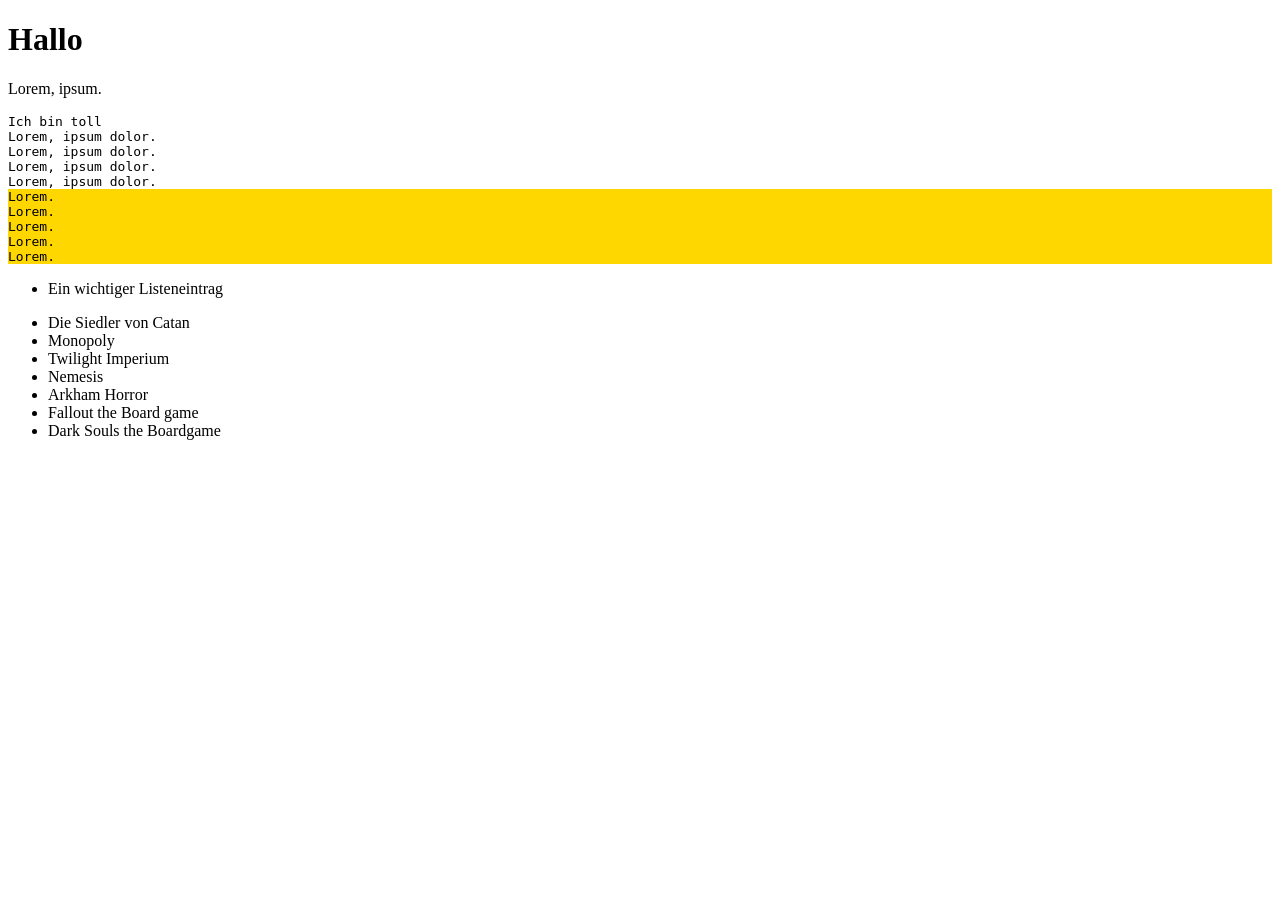
<file: index.html>
<!DOCTYPE html>
<html lang="en">
<head>
    <meta charset="UTF-8">
    <meta name="viewport" content="width=device-width, initial-scale=1.0">
    <title>JavaScript ist sowas von Coooooooool</title>
    <!-- wir nutzen defer um das script erst beim ferigen aufbau des DOMs auszuführen -->
     <!-- ansonsten haben wir probleme beim zugriff auf html elemente -->
    <script src="assets/js/domaction.js" defer></script>
    <link rel="stylesheet" href="assets/css/main.css">
</head>
<body>
    <h1>Hallo</h1>
    <p id="wichtig">Lorem, ipsum.</p>
    <div>Lorem, ipsum dolor.</div>
    <div>Lorem, ipsum dolor.</div>
    <div>Lorem, ipsum dolor.</div>
    <div>Lorem, ipsum dolor.</div>
    <div>Lorem, ipsum dolor.</div>
    <div class="posaune">Lorem.</div>
    <div class="posaune">Lorem.</div>
    <div class="posaune">Lorem.</div>
    <div class="posaune">Lorem.</div>
    <div class="posaune">Lorem.</div>
    <ul id="liste"></ul>
    <ul id="boardgames"></ul>
    <!-- alternative zu defer - erst script laden wenn DOM fertig -->
    <!-- <script src="assets/js/domaction.js"></script> -->
</body>
</html>
</file>
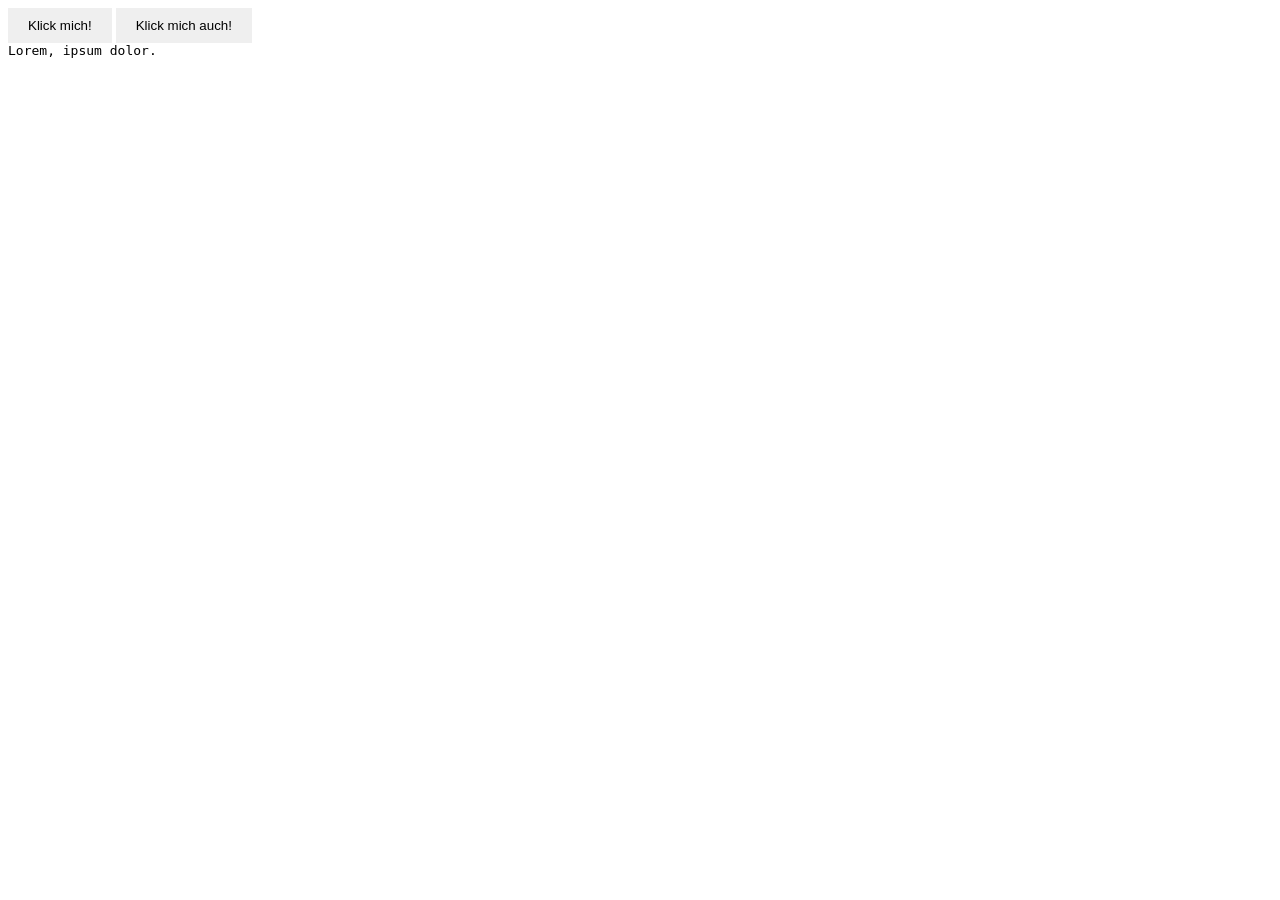
<file: events.html>
<!DOCTYPE html>
<html lang="en">
<head>
    <meta charset="UTF-8">
    <meta name="viewport" content="width=device-width, initial-scale=1.0">
    <title>Document</title>
    <script src="assets/js/events.js" defer></script>
    <link rel="stylesheet" href="assets/css/main.css">
</head>
<body>
    <button>Klick mich!</button>
    <button id="btn2">Klick mich auch!</button>
    <div>Lorem, ipsum dolor.</div>
</body>
</html>
</file>
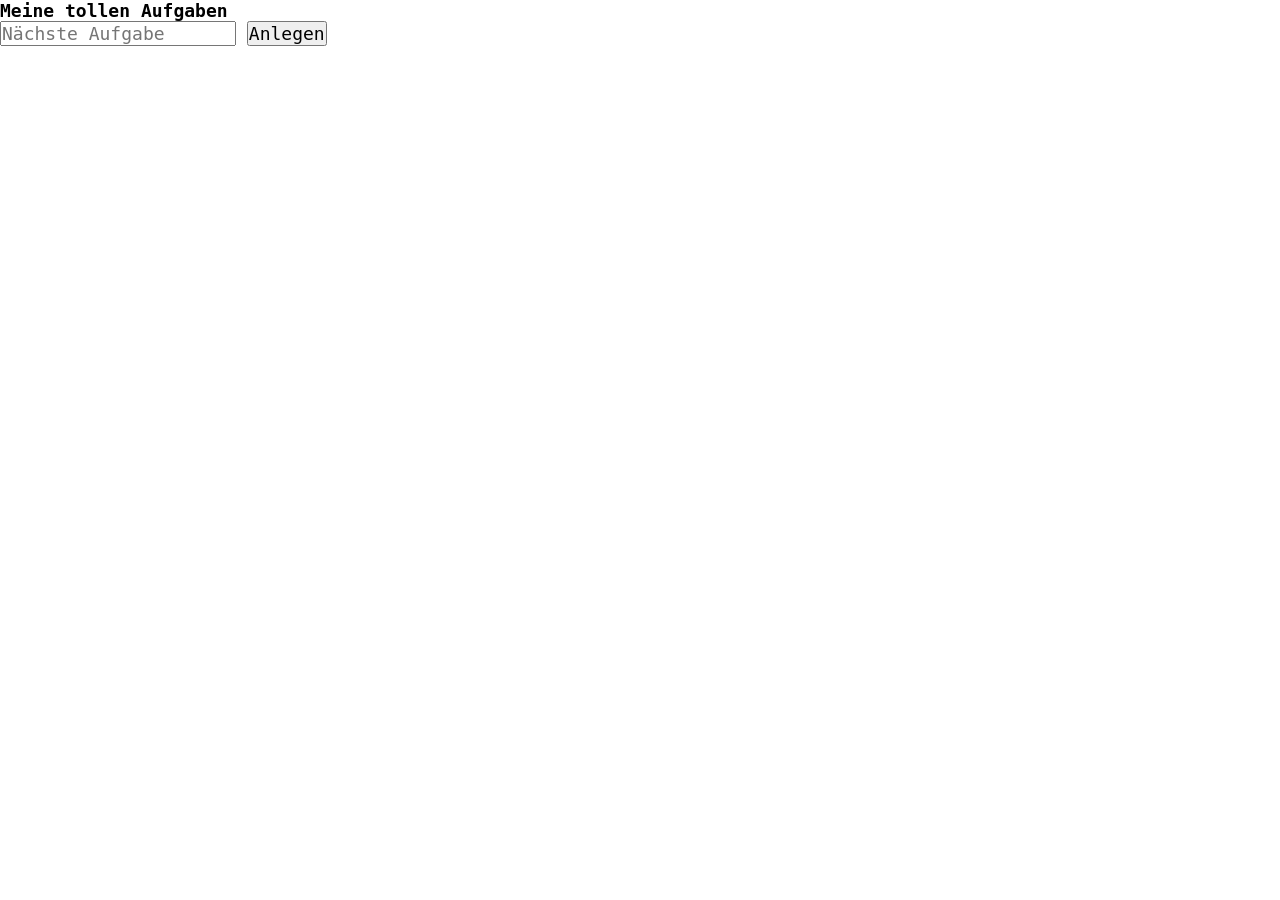
<file: todo.html>
<!DOCTYPE html>
<html lang="en">
<head>
    <meta charset="UTF-8">
    <meta name="viewport" content="width=device-width, initial-scale=1.0">
    <title>Meine Aufgaben</title>
    <link rel="stylesheet" href="assets/css/todo.css">
    <script src="assets/js/todo.js" defer></script>
</head>
<body>
    <main>
        <h1>Meine tollen Aufgaben</h1>
        <section>
            <form>
                <input type="text" name="aufgabe" placeholder="Nächste Aufgabe">
                <input type="submit" value="Anlegen">
            </form>
        </section>
        <section>
            <ul id="dieliste"></ul>
        </section>
    </main>
</body>
</html>
</file>
<file: assets/css/main.css>
div{
    font-size: 20;
    font-family: monospace;
}

.switch{
    background: #abcdef;
    font-size: 22px;
}

button{
    outline: none;
    border: none;
    padding:10px 20px;
}

.done{
    background: lightgreen;
}
</file>
<file: assets/css/todo.css>
*{
    margin:0;
    padding:0;
    box-sizing: border-box;
    font-family: monospace;
    font-size: 18px;
}
ul{
    list-style: none;
}

.done{
    background: pink;
}
</file>
